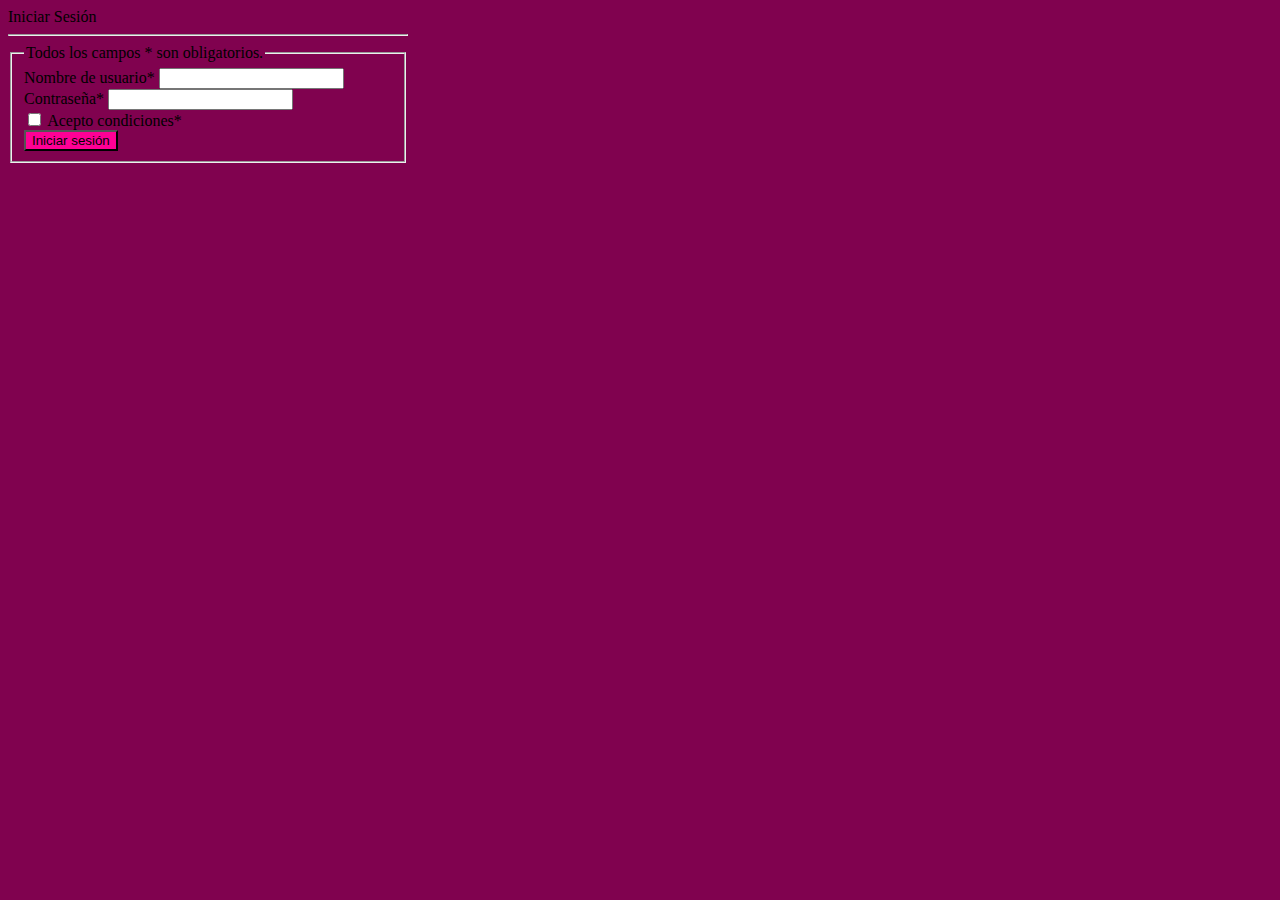
<file: index.html>
<!DOCTYPE html>
<html lang="es">

<head>
    <meta charset="utf-8" />
    <meta name="viewport" content="width=device-width, initial-scale=1" />
    <title>Inicio de sesión</title>
    <link href="https://cdn.jsdelivr.net/npm/bootstrap@5.2.3/dist/css/bootstrap.min.css" rel="stylesheet"
        integrity="sha384-rbsA2VBKQhggwzxH7pPCaAqO46MgnOM80zW1RWuH61DGLwZJEdK2Kadq2F9CUG65" crossorigin="anonymous" />
    <link rel="stylesheet" href="./docs/css/styles.css">
</head>

<body class="container bgc d-flex justify-content-center align-items-center vh-100">
    



    <div class=" bg-white p-5 rounded-5 text-secondary shadow" style="width: 25rem">
        <div class="text-center fs-1 fw-bold d-flex justify-content-center text-color"> Iniciar Sesión </div>
        <hr>
        <form id="form">
            <fieldset>
                <legend class="fs-6 ">
                    Todos los campos <span class="text-danger">*</span> son obligatorios.
                </legend>
                <div id="liveAlertPlaceholder"></div>
                <div class="mb-3">
                    <label for="username" class="form-label">Nombre de usuario<span class="text-danger">*</span></label>
                    <input type="text" class="form-control" id="username" name="username"
                        aria-describedby="usernameHelp" />
                </div>
                <div class="mb-3">
                    <label for="password" class="form-label">Contraseña<span class="text-danger">*</span></label>
                    <input type="password" class="form-control" id="password" name="password" />
                </div>
                <div class="mb-3 form-check">
                    <input type="checkbox" class="form-check-input" id="accept" name="accept" />
                    <label class="form-check-label" for="accept">Acepto condiciones<span
                            class="text-danger">*</span></label>
                </div>
                <div class="d-flex justify-content-center align-items-center">
                    <button type="submit" class="btn btn-primary bgc-2 ">Iniciar sesión</button>
                </div>
            </fieldset>
        </form>
    </div>
    <script src="https://cdn.jsdelivr.net/npm/bootstrap@5.2.3/dist/js/bootstrap.bundle.min.js"
        integrity="sha384-kenU1KFdBIe4zVF0s0G1M5b4hcpxyD9F7jL+jjXkk+Q2h455rYXK/7HAuoJl+0I4"
        crossorigin="anonymous"></script>
    <script src="./docs/js/login.js"></script>
</body>

</html>
</file>
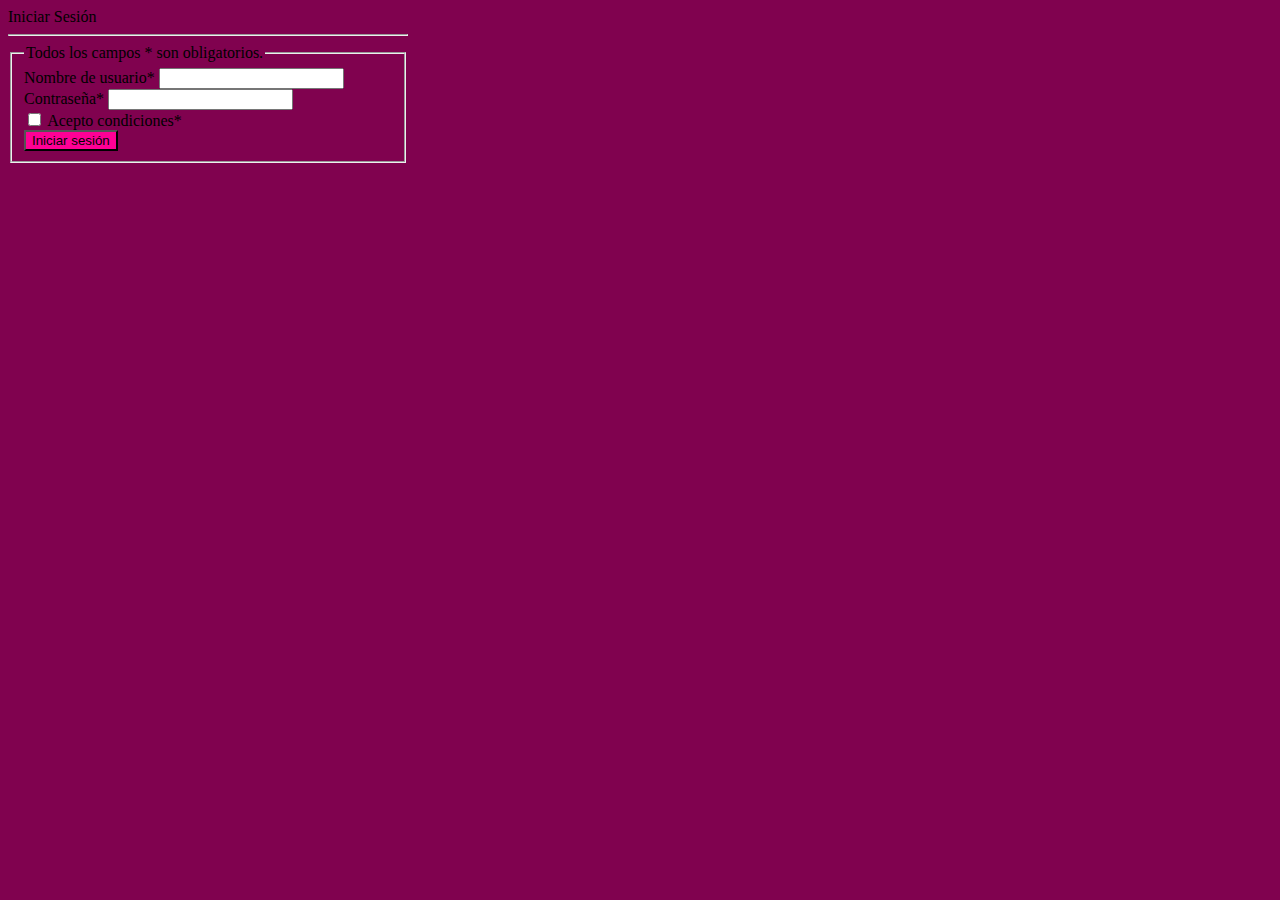
<file: docs/index.html>
<!DOCTYPE html>
<html lang="es">

<head>
    <meta charset="utf-8" />
    <meta name="viewport" content="width=device-width, initial-scale=1" />
    <title>Inicio de sesión</title>
    <link href="https://cdn.jsdelivr.net/npm/bootstrap@5.2.3/dist/css/bootstrap.min.css" rel="stylesheet"
        integrity="sha384-rbsA2VBKQhggwzxH7pPCaAqO46MgnOM80zW1RWuH61DGLwZJEdK2Kadq2F9CUG65" crossorigin="anonymous" />
    <link rel="stylesheet" href="./css/styles.css">
</head>

<body class="container bgc d-flex justify-content-center align-items-center vh-100">
    



    <div class=" bg-white p-5 rounded-5 text-secondary shadow" style="width: 25rem">
        <div class="text-center fs-1 fw-bold d-flex justify-content-center text-color"> Iniciar Sesión </div>
        <hr>
        <form id="form">
            <fieldset>
                <legend class="fs-6 ">
                    Todos los campos <span class="text-danger">*</span> son obligatorios.
                </legend>
                <div id="liveAlertPlaceholder"></div>
                <div class="mb-3">
                    <label for="username" class="form-label">Nombre de usuario<span class="text-danger">*</span></label>
                    <input type="text" class="form-control" id="username" name="username"
                        aria-describedby="usernameHelp" />
                </div>
                <div class="mb-3">
                    <label for="password" class="form-label">Contraseña<span class="text-danger">*</span></label>
                    <input type="password" class="form-control" id="password" name="password" />
                </div>
                <div class="mb-3 form-check">
                    <input type="checkbox" class="form-check-input" id="accept" name="accept" />
                    <label class="form-check-label" for="accept">Acepto condiciones<span
                            class="text-danger">*</span></label>
                </div>
                <div class="d-flex justify-content-center align-items-center">
                    <button type="submit" class="btn btn-primary bgc-2 ">Iniciar sesión</button>
                </div>
            </fieldset>
        </form>
    </div>
    <script src="https://cdn.jsdelivr.net/npm/bootstrap@5.2.3/dist/js/bootstrap.bundle.min.js"
        integrity="sha384-kenU1KFdBIe4zVF0s0G1M5b4hcpxyD9F7jL+jjXkk+Q2h455rYXK/7HAuoJl+0I4"
        crossorigin="anonymous"></script>
    <script src="./js/login.js"></script>
</body>

</html>
</file>
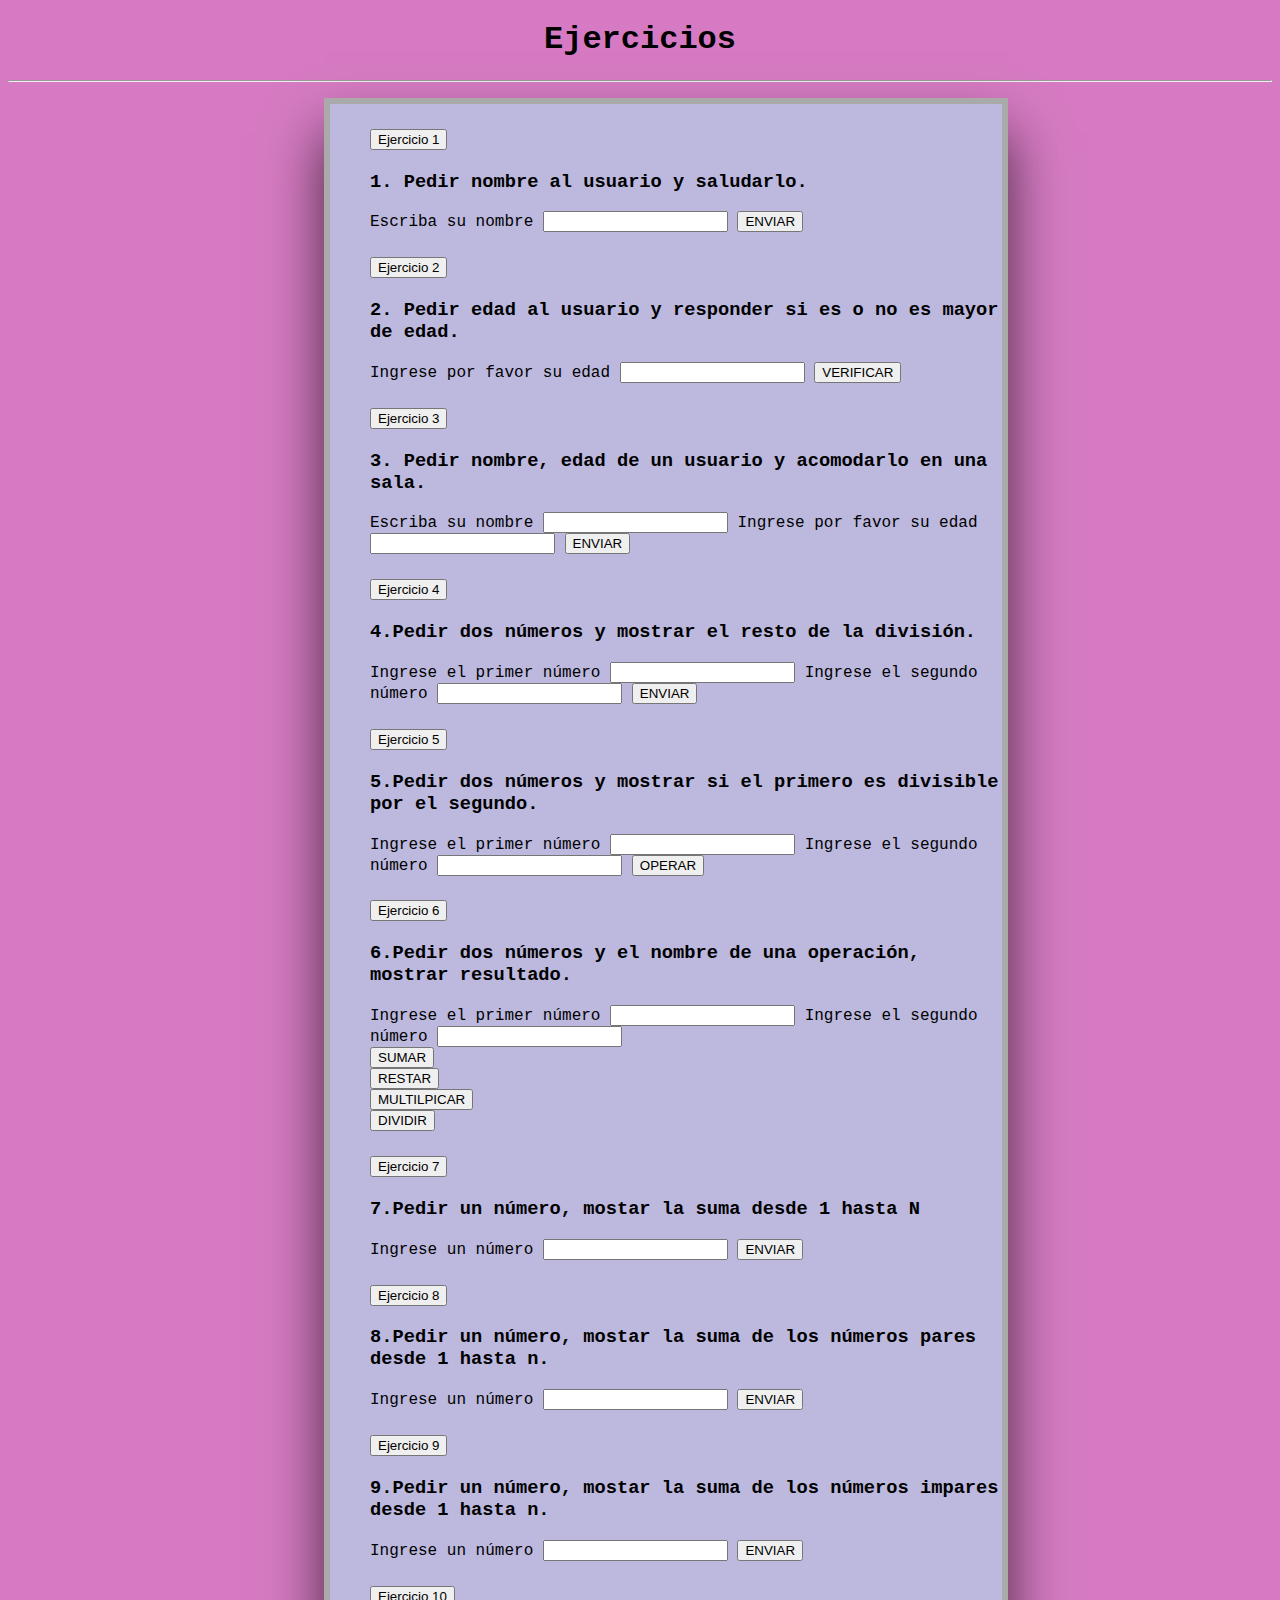
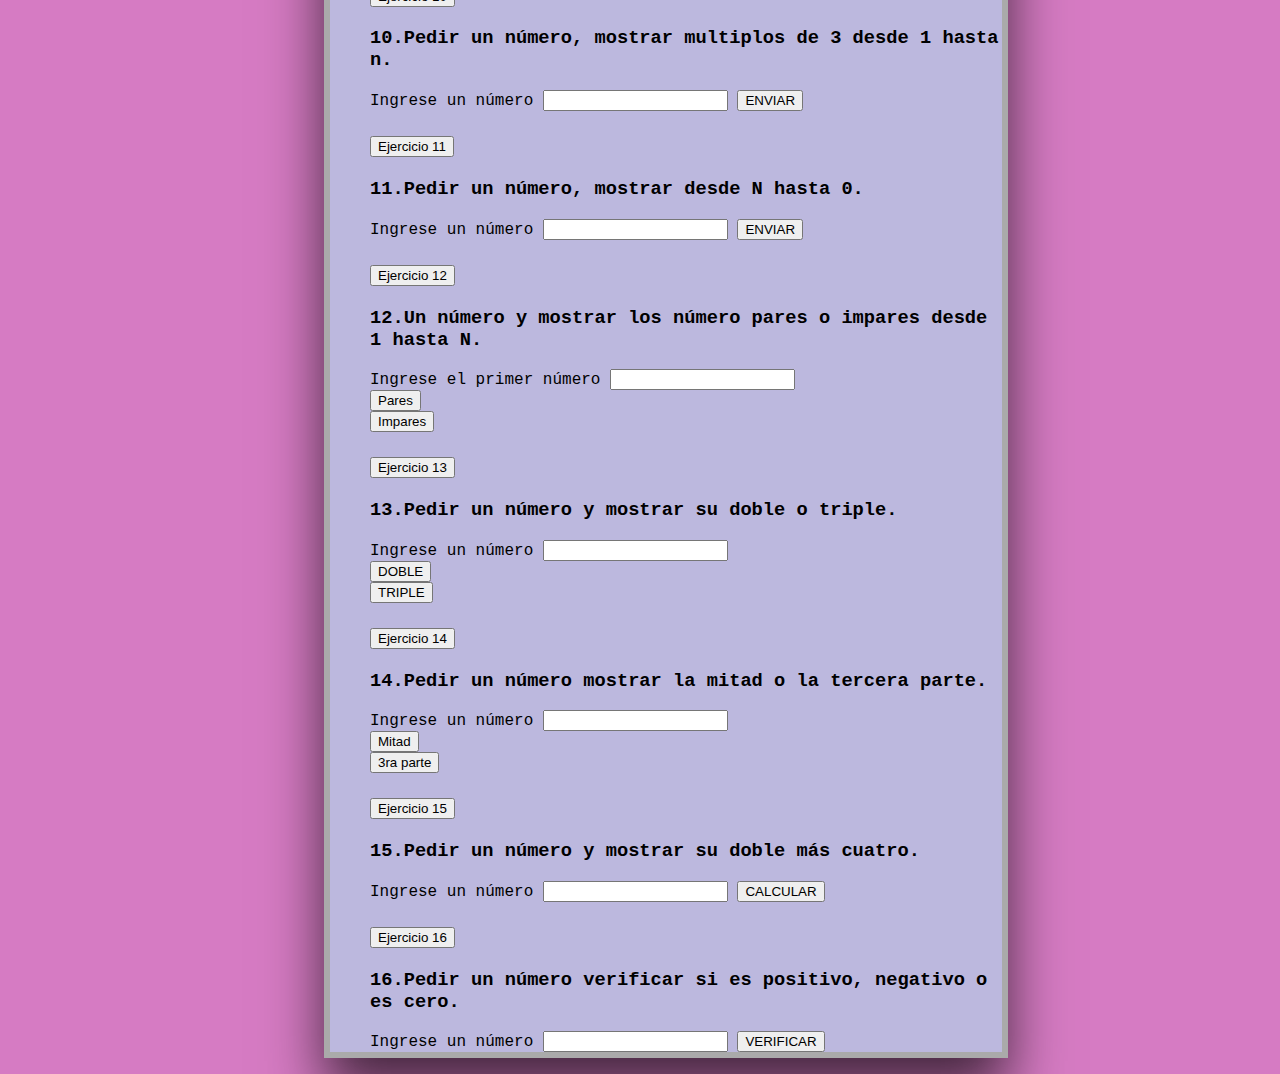
<file: exercises.html>
<!DOCTYPE html>
<html lang="en">
<head>
    <meta charset="UTF-8">
    <meta http-equiv="X-UA-Compatible" content="IE=edge">
    <meta name="viewport" content="width=device-width, initial-scale=1.0">
    <title>Exercises</title>
    <link rel="shortcut icon" href="./images/calculate.ico" type="image/x-icon">
    <link rel="stylesheet" href="./docs/css/styles.css">
    <link rel="preconnect" href="https://fonts.googleapis.com"><link rel="preconnect" href="https://fonts.gstatic.com" crossorigin><link href="https://fonts.googleapis.com/css2?family=Rubik+Bubbles&display=swap" rel="stylesheet">
    <script src="https://cdn.jsdelivr.net/npm/bootstrap@5.3.0-alpha1/dist/js/bootstrap.bundle.min.js" integrity="sha384-w76AqPfDkMBDXo30jS1Sgez6pr3x5MlQ1ZAGC+nuZB+EYdgRZgiwxhTBTkF7CXvN" crossorigin="anonymous"></script>
    <link href="https://cdn.jsdelivr.net/npm/bootstrap@5.2.3/dist/css/bootstrap.min.css" rel="stylesheet" integrity="sha384-rbsA2VBKQhggwzxH7pPCaAqO46MgnOM80zW1RWuH61DGLwZJEdK2Kadq2F9CUG65" crossorigin="anonymous">
</head>
<body class="exe">
    <h1 class="titulo">Ejercicios</h1>
    <div class="container">
    <hr>
    <!-- <div class="accordion" id="accordionExample"> -->
      <ul class="list">
        <div class="accordion-item ">
          <h2 class="accordion-header" id="headingOne">
            <button class="accordion-button" type="button" data-bs-toggle="collapse" data-bs-target="#collapseOne" aria-expanded="true" aria-controls="collapseOne">
              Ejercicio 1
            </button>
          </h2>
          <div id="collapseOne" class="accordion-collapse collapse show" aria-labelledby="headingOne" data-bs-parent="#accordionExample">
            <div class="accordion-body">
                <section>
                    <h3>1. Pedir nombre al usuario y saludarlo.</h3>
                    <h3 id="liveAlertPlaceholder"></h3>
                    <form class="exer1" id="exer1">
                        <div class="container-fluid">   
                            <label>Escriba su nombre</label>
                            <input type="text" name="name" id="">
                            <button type="submit" class="btn btn-primary">ENVIAR</button>
                        </div>
                    </form>
                  </section>
            </div>
          </div>
        </div>
        <div class="accordion-item">
          <h2 class="accordion-header" id="headingTwo">
            <button class="accordion-button collapsed" type="button" data-bs-toggle="collapse" data-bs-target="#collapseTwo" aria-expanded="false" aria-controls="collapseTwo">
                Ejercicio 2
            </button>
          </h2>
          <div id="collapseTwo" class="accordion-collapse collapse" aria-labelledby="headingTwo" data-bs-parent="#accordionExample">
            <div class="accordion-body">
                <section>
                    <h3>2. Pedir edad al usuario y responder si es o no es mayor de edad.</h3>
                    <h3 id="liveAlertPlaceholder2"></h3> 
                <form  id="exer2">
                    <div class="container-fluid">
                            <label for="">Ingrese por favor su edad </label>
                            <input type="number" name="edad">
                            <button type="submit" class="btn btn-primary">VERIFICAR</button>
                    </div>
                </form>
            </div>
          </div>
        </div>
        </section>
                
        <div class="accordion-item">
          <h2 class="accordion-header" id="headingThree">
            <button class="accordion-button collapsed" type="button" data-bs-toggle="collapse" data-bs-target="#collapseThree" aria-expanded="false" aria-controls="collapseThree">
                Ejercicio 3
            </button>
          </h2>
          <div id="collapseThree" class="accordion-collapse collapse" aria-labelledby="headingThree" data-bs-parent="#accordionExample">
            <div class="accordion-body">
                <section>
                    <h3>3. Pedir nombre, edad de un usuario y acomodarlo en una sala.</h3>
                    <h3 id="liveAlertPlaceholder3"></h3>
                    <form class="exer1" id="exer3">
                        <div class="container-fluid">   
                            <label>Escriba su nombre</label>
                            <input type="text" name="name" id="">
                            <label for="">Ingrese por favor su edad </label>
                            <input type="number" name="edad">
                            <button type="submit" class="btn btn-primary">ENVIAR</button>
                        </div>
                    </form>
                  </section>
            </div>
          </div>
        </div>
        <div class="accordion-item">
            <h2 class="accordion-header" id="headingFour">
              <button class="accordion-button collapsed" type="button" data-bs-toggle="collapse" data-bs-target="#collapseFour" aria-expanded="false" aria-controls="collapseFour">
                  Ejercicio 4
              </button>
            </h2>
            <div id="collapseFour" class="accordion-collapse collapse" aria-labelledby="headingFour" data-bs-parent="#accordionExample">
              <div class="accordion-body">
                  <section>
                      <h3>4.Pedir dos números y mostrar el resto de la división.</h3>
                      <h3 id="liveAlertPlaceholder4"></h3>
                      <form class="exer1" id="exer4">
                          <div class="container-fluid">   
                              <label>Ingrese el primer número</label>
                              <input type="text" name="num1" id="">
                              <label for="">Ingrese el segundo número </label>
                              <input type="text" name="num2">
                              <button type="submit" class="btn btn-primary">ENVIAR</button>
                          </div>
                      </form>
                    </section>
              </div>
            </div>
          </div>
          <div class="accordion-item">
            <h2 class="accordion-header" id="headingFive">
              <button class="accordion-button collapsed" type="button" data-bs-toggle="collapse" data-bs-target="#collapseFive" aria-expanded="false" aria-controls="collapseFive">
                  Ejercicio 5
              </button>
            </h2>
            <div id="collapseFive" class="accordion-collapse collapse" aria-labelledby="headingFive" data-bs-parent="#accordionExample">
              <div class="accordion-body">
                  <section>
                      <h3>5.Pedir dos números y mostrar si el primero es divisible por el segundo.</h3>
                      <h3 id="liveAlertPlaceholder5"></h3>
                      <form class="exer1" id="exer5">
                          <div class="container-fluid">   
                              <label>Ingrese el primer número</label>
                              <input type="text" name="num1" id="">
                              <label for="">Ingrese el segundo número </label>
                              <input type="text" name="num2">
                              <button type="submit" class="btn btn-primary">OPERAR</button>
                          </div>
                      </form>
                    </section>
              </div>
            </div>
          </div>
          <div class="accordion-item">
            <h2 class="accordion-header" id="headingSix">
              <button class="accordion-button collapsed" type="button" data-bs-toggle="collapse" data-bs-target="#collapseSix" aria-expanded="false" aria-controls="collapseSix">
                  Ejercicio 6
              </button>
            </h2>
            <div id="collapseSix" class="accordion-collapse collapse" aria-labelledby="headingSix" data-bs-parent="#accordionExample">
              <div class="accordion-body">
                  <section>
                      <h3>6.Pedir dos números y el nombre de una operación, mostrar resultado. </h3>
                      <h3 id="liveAlertPlaceholder6"></h3>
                      <form class="exer1" id="exer6">
                          <div class="container-fluid">   
                              <label>Ingrese el primer número</label>
                              <input type="text" name="num1" id="">
                              <label for="">Ingrese el segundo número </label>
                              <input type="text" name="num2">
                              <div class="container-fluid">
                                <div class="row">
                                  <div class="col"><button type="button" class="btn btn-primary" onclick="suma();">SUMAR</button></div>
                                  <div class="col"><button type="button" class="btn btn-danger" onclick="resta();">RESTAR</button></div>
                                  <div class="col"><button type="button" class="btn btn-success" onclick="multi();">MULTILPICAR</button></div>
                                  <div class="col"><button type="button" class="btn btn-warning" onclick="dividir();">DIVIDIR</button></div>
                                </div>
                          </div>
                      </form>
                    </section>
              </div>
            </div>
          </div>
          <div class="accordion-item">
            <h2 class="accordion-header" id="headingSeven">
              <button class="accordion-button collapsed" type="button" data-bs-toggle="collapse" data-bs-target="#collapseSeven" aria-expanded="false" aria-controls="collapseSeven">
                  Ejercicio 7
              </button>
            </h2>
            <div id="collapseSeven" class="accordion-collapse collapse" aria-labelledby="headingSeven" data-bs-parent="#accordionExample">
              <div class="accordion-body">
                  <section>
                      <h3>7.Pedir un número, mostar la suma desde 1 hasta N </h3>
                      <h3 id="liveAlertPlaceholder7"></h3>
                      <form class="exer1" id="exer7">
                          <div class="container-fluid">   
                              <label>Ingrese un número</label>
                              <input type="text" name="num1" id="">
                              <button type="submit" class="btn btn-primary">ENVIAR</button>
                          </div>
                      </form>
                    </section>
              </div>
            </div>
          </div>
          <div class="accordion-item">
            <h2 class="accordion-header" id="headingEight">
              <button class="accordion-button collapsed" type="button" data-bs-toggle="collapse" data-bs-target="#collapseEight" aria-expanded="false" aria-controls="collapseEight">
                  Ejercicio 8
              </button>
            </h2>
            <div id="collapseEight" class="accordion-collapse collapse" aria-labelledby="headingEight" data-bs-parent="#accordionExample">
              <div class="accordion-body">
                  <section>
                      <h3>8.Pedir un número, mostar la suma de los números pares desde 1 hasta n. </h3>
                      <h3 id="liveAlertPlaceholder8"></h3>
                      <form class="exer1" id="exer8">
                          <div class="container-fluid">   
                              <label>Ingrese un número</label>
                              <input type="text" name="num1" id="">
                              <button type="submit" class="btn btn-primary">ENVIAR</button>
                          </div>
                      </form>
                    </section>
              </div>
            </div>
          </div>
          <div class="accordion-item">
            <h2 class="accordion-header" id="headingNine">
              <button class="accordion-button collapsed" type="button" data-bs-toggle="collapse" data-bs-target="#collapseNine" aria-expanded="false" aria-controls="collapseNine">
                  Ejercicio 9
              </button>
            </h2>
            <div id="collapseNine" class="accordion-collapse collapse" aria-labelledby="headingNine" data-bs-parent="#accordionExample">
              <div class="accordion-body">
                  <section>
                      <h3>9.Pedir un número, mostar la suma de los números impares desde 1 hasta n.</h3>
                      <h3 id="liveAlertPlaceholder9"></h3>
                      <form class="exer1" id="exer9">
                          <div class="container-fluid">   
                              <label>Ingrese un número</label>
                              <input type="text" name="num1" id="">
                              <button type="submit" class="btn btn-primary">ENVIAR</button>
                          </div>
                      </form>
                    </section>
              </div>
            </div>
          </div>
          <div class="accordion-item">
            <h2 class="accordion-header" id="headingTen">
              <button class="accordion-button collapsed" type="button" data-bs-toggle="collapse" data-bs-target="#collapseTen" aria-expanded="false" aria-controls="collapseTen">
                  Ejercicio 10
              </button>
            </h2>
            <div id="collapseTen" class="accordion-collapse collapse" aria-labelledby="headingTen" data-bs-parent="#accordionExample">
              <div class="accordion-body">
                  <section>
                      <h3>10.Pedir un número, mostrar multiplos de 3 desde 1 hasta n.</h3>
                      <h3 id="liveAlertPlaceholder10"></h3>
                      <form class="exer1" id="exer10">
                          <div class="container-fluid">   
                              <label>Ingrese un número</label>
                              <input type="text" name="num1" id="">
                              <button type="submit" class="btn btn-primary">ENVIAR</button>
                          </div>
                      </form>
                    </section>
              </div>
            </div>
          </div>
          <div class="accordion-item">
            <h2 class="accordion-header" id="headingEleven">
              <button class="accordion-button collapsed" type="button" data-bs-toggle="collapse" data-bs-target="#collapseEleven" aria-expanded="false" aria-controls="collapseEleven">
                  Ejercicio 11
              </button>
            </h2>
            <div id="collapseEleven" class="accordion-collapse collapse" aria-labelledby="headingEleven" data-bs-parent="#accordionExample">
              <div class="accordion-body">
                  <section>
                      <h3>11.Pedir un número, mostrar desde N hasta 0.</h3>
                      <h3 id="liveAlertPlaceholder11"></h3>
                      <form class="exer1" id="exer11">
                          <div class="container-fluid">   
                              <label>Ingrese un número</label>
                              <input type="text" name="num1" id="">
                              <button type="submit" class="btn btn-primary">ENVIAR</button>
                          </div>
                      </form>
                    </section>
              </div>
            </div>
          </div>
          <div class="accordion-item">
            <h2 class="accordion-header" id="headingTwelve">
              <button class="accordion-button collapsed" type="button" data-bs-toggle="collapse" data-bs-target="#collapseTwelve" aria-expanded="false" aria-controls="collapseTwelve">
                  Ejercicio 12
              </button>
            </h2>
            <div id="collapseTwelve" class="accordion-collapse collapse" aria-labelledby="headingTwelve" data-bs-parent="#accordionExample">
              <div class="accordion-body">
                  <section>
                      <h3>12.Un número y mostrar los número pares o impares desde 1 hasta N. </h3>
                      <h3 id="liveAlertPlaceholder12"></h3>
                      <form class="exer1" id="exer12">
                          <div class="container-fluid">   
                              <label>Ingrese el primer número</label>
                              <input type="text" name="num1" id="">
                              <div class="container-fluid">
                                <div class="row">
                                  <div class="col"><button type="button" class="btn btn-primary" onclick="numPares();">Pares</button></div>
                                  <div class="col"><button type="button" class="btn btn-danger" onclick="numImpar();">Impares</button></div>
                                </div>
                          </div>
                      </form>
                    </section>
              </div>
            </div>
          </div>
          <div class="accordion-item">
            <h2 class="accordion-header" id="headingThirteen">
              <button class="accordion-button collapsed" type="button" data-bs-toggle="collapse" data-bs-target="#collapseThirteen" aria-expanded="false" aria-controls="collapseThirteen">
                  Ejercicio 13
              </button>
            </h2>
            <div id="collapseThirteen" class="accordion-collapse collapse" aria-labelledby="headingThirteen" data-bs-parent="#accordionExample">
              <div class="accordion-body">
                  <section>
                      <h3>13.Pedir un número y mostrar su doble o triple. </h3>
                      <h3 id="liveAlertPlaceholder13"></h3>
                      <form class="exer1" id="exer13">
                          <div class="container-fluid">   
                              <label>Ingrese un número</label>
                              <input type="text" name="num1" id="">
                              <div class="row">
                                <div class="col"><button type="button" class="btn btn-primary" onclick="doble();">DOBLE</button></div>
                                <div class="col"><button type="button" class="btn btn-dark" onclick="triple();">TRIPLE</button></div>
                              </div>
                          </div>
                      </form>
                    </section>
              </div>
            </div>
          </div>
          <div class="accordion-item">
            <h2 class="accordion-header" id="headingFourteen">
              <button class="accordion-button collapsed" type="button" data-bs-toggle="collapse" data-bs-target="#collapseFourteen" aria-expanded="false" aria-controls="collapseFourteen">
                  Ejercicio 14
              </button>
            </h2>
            <div id="collapseFourteen" class="accordion-collapse collapse" aria-labelledby="headingFourteen" data-bs-parent="#accordionExample">
              <div class="accordion-body">
                  <section>
                      <h3>14.Pedir un número mostrar la mitad o la tercera parte.  </h3>
                      <h3 id="liveAlertPlaceholder14"></h3>
                      <form class="exer1" id="exer14">
                          <div class="container-fluid">   
                              <label>Ingrese un número</label>
                              <input type="text" name="num1" id="">
                              <div class="container-center">
                                <div class="row">
                                  <div class="col"><button type="button" class="btn btn-warning" onclick="mitad();">Mitad</button></div>
                                  <div class="col"><button type="button" class="btn btn-danger" onclick="tercera();">3ra parte</button></div>
                                </div>
                              </div>
                          </div>
                      </form>
                    </section>
              </div>
            </div>
          </div>
          <div class="accordion-item">
            <h2 class="accordion-header" id="headingFifteen">
              <button class="accordion-button collapsed" type="button" data-bs-toggle="collapse" data-bs-target="#collapseFifteen" aria-expanded="false" aria-controls="collapseFifteen">
                  Ejercicio 15
              </button>
            </h2>
            <div id="collapseFifteen" class="accordion-collapse collapse" aria-labelledby="headingFifteen" data-bs-parent="#accordionExample">
              <div class="accordion-body">
                  <section>
                      <h3>15.Pedir un número y mostrar su doble más cuatro.</h3>
                      <h3 id="liveAlertPlaceholder15"></h3>
                      <form class="exer1" id="exer15">
                          <div class="container-fluid">   
                              <label>Ingrese un número</label>
                              <input type="text" name="num1" id="">
                              <button type="submit" class="btn btn-primary">CALCULAR</button>
                          </div>
                      </form>
                    </section>
              </div>
            </div>
          </div>
          <div class="accordion-item">
            <h2 class="accordion-header" id="headingSixteen">
              <button class="accordion-button collapsed" type="button" data-bs-toggle="collapse" data-bs-target="#collapseSixteen" aria-expanded="false" aria-controls="collapseSixteen">
                  Ejercicio 16
              </button>
            </h2>
            <div id="collapseSixteen" class="accordion-collapse collapse" aria-labelledby="headingSixteen" data-bs-parent="#accordionExample">
              <div class="accordion-body">
                  <section>
                      <h3>16.Pedir un número verificar si es positivo, negativo o es cero. </h3>
                      <h3 id="liveAlertPlaceholder16"></h3>
                      <form class="exer1" id="exer16">
                          <div class="container-fluid">   
                              <label>Ingrese un número</label>
                              <input type="text" name="num1" id="">
                              <button type="submit" class="btn btn-primary">VERIFICAR</button>
                          </div>
                      </form>
                    </section>
              </div>
            </div>
          </div>
      </ul>
    </div>
    
    <script src="./docs/js/exercises.js"></script>
</body>

</html>
</file>
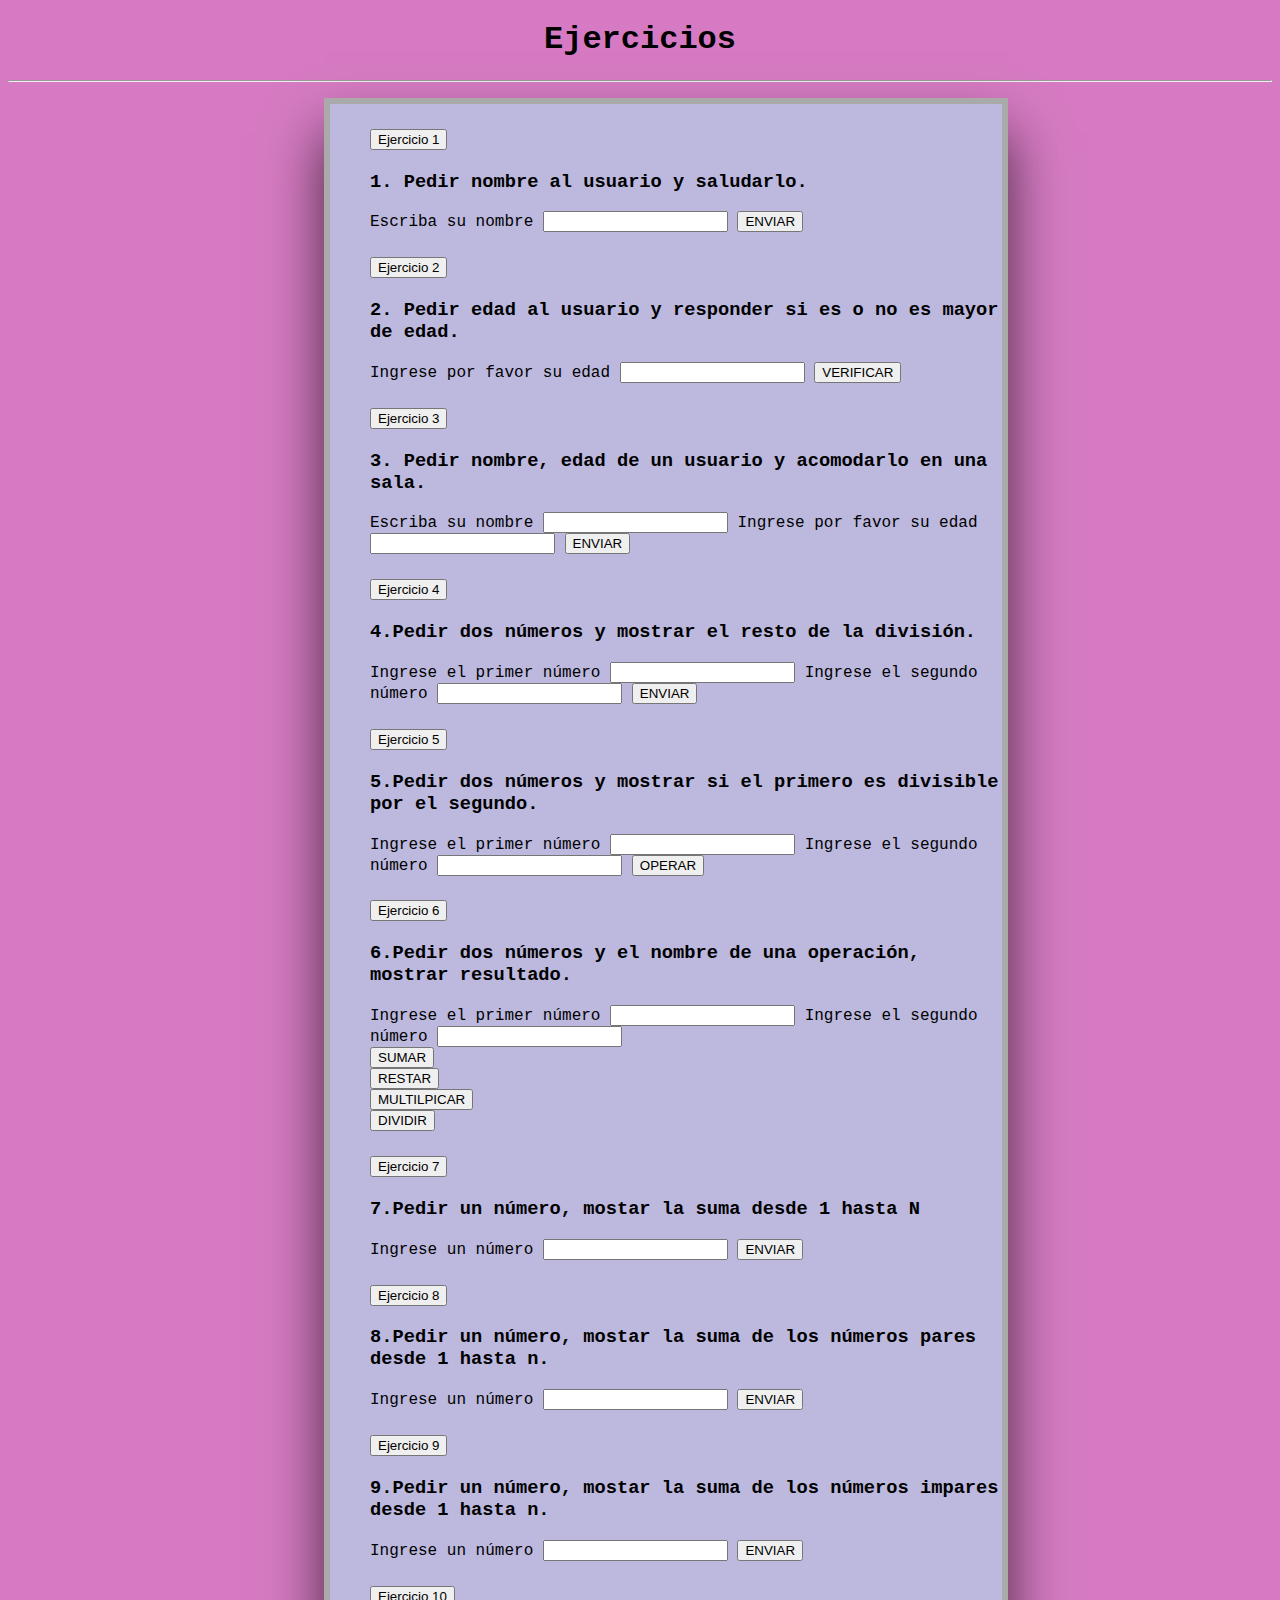
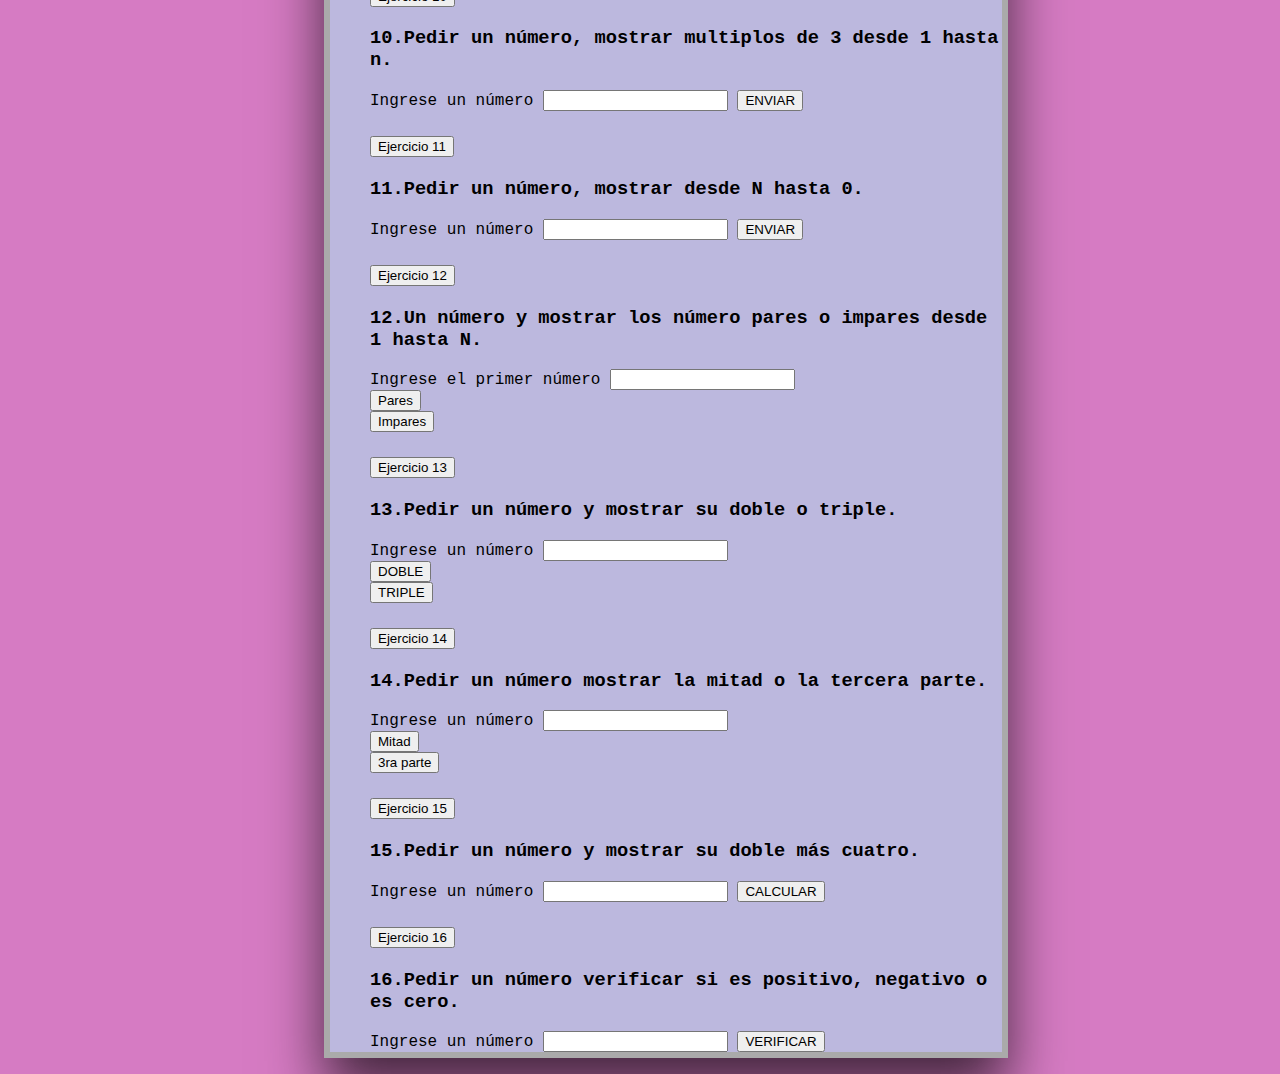
<file: docs/exercises.html>
<!DOCTYPE html>
<html lang="en">
<head>
    <meta charset="UTF-8">
    <meta http-equiv="X-UA-Compatible" content="IE=edge">
    <meta name="viewport" content="width=device-width, initial-scale=1.0">
    <title>Exercises</title>
    <link rel="shortcut icon" href="./images/calculate.ico" type="image/x-icon">
    <link rel="stylesheet" href="./css/styles.css">
    <link rel="preconnect" href="https://fonts.googleapis.com"><link rel="preconnect" href="https://fonts.gstatic.com" crossorigin><link href="https://fonts.googleapis.com/css2?family=Rubik+Bubbles&display=swap" rel="stylesheet">
    <script src="https://cdn.jsdelivr.net/npm/bootstrap@5.3.0-alpha1/dist/js/bootstrap.bundle.min.js" integrity="sha384-w76AqPfDkMBDXo30jS1Sgez6pr3x5MlQ1ZAGC+nuZB+EYdgRZgiwxhTBTkF7CXvN" crossorigin="anonymous"></script>
    <link href="https://cdn.jsdelivr.net/npm/bootstrap@5.2.3/dist/css/bootstrap.min.css" rel="stylesheet" integrity="sha384-rbsA2VBKQhggwzxH7pPCaAqO46MgnOM80zW1RWuH61DGLwZJEdK2Kadq2F9CUG65" crossorigin="anonymous">
</head>
<body class="exe">
    <h1 class="titulo">Ejercicios</h1>
    <div class="container">
    <hr>
    <!-- <div class="accordion" id="accordionExample"> -->
      <ul class="list">
        <div class="accordion-item ">
          <h2 class="accordion-header" id="headingOne">
            <button class="accordion-button" type="button" data-bs-toggle="collapse" data-bs-target="#collapseOne" aria-expanded="true" aria-controls="collapseOne">
              Ejercicio 1
            </button>
          </h2>
          <div id="collapseOne" class="accordion-collapse collapse show" aria-labelledby="headingOne" data-bs-parent="#accordionExample">
            <div class="accordion-body">
                <section>
                    <h3>1. Pedir nombre al usuario y saludarlo.</h3>
                    <h3 id="liveAlertPlaceholder"></h3>
                    <form class="exer1" id="exer1">
                        <div class="container-fluid">   
                            <label>Escriba su nombre</label>
                            <input type="text" name="name" id="">
                            <button type="submit" class="btn btn-primary">ENVIAR</button>
                        </div>
                    </form>
                  </section>
            </div>
          </div>
        </div>
        <div class="accordion-item">
          <h2 class="accordion-header" id="headingTwo">
            <button class="accordion-button collapsed" type="button" data-bs-toggle="collapse" data-bs-target="#collapseTwo" aria-expanded="false" aria-controls="collapseTwo">
                Ejercicio 2
            </button>
          </h2>
          <div id="collapseTwo" class="accordion-collapse collapse" aria-labelledby="headingTwo" data-bs-parent="#accordionExample">
            <div class="accordion-body">
                <section>
                    <h3>2. Pedir edad al usuario y responder si es o no es mayor de edad.</h3>
                    <h3 id="liveAlertPlaceholder2"></h3> 
                <form  id="exer2">
                    <div class="container-fluid">
                            <label for="">Ingrese por favor su edad </label>
                            <input type="number" name="edad">
                            <button type="submit" class="btn btn-primary">VERIFICAR</button>
                    </div>
                </form>
            </div>
          </div>
        </div>
        </section>
                
        <div class="accordion-item">
          <h2 class="accordion-header" id="headingThree">
            <button class="accordion-button collapsed" type="button" data-bs-toggle="collapse" data-bs-target="#collapseThree" aria-expanded="false" aria-controls="collapseThree">
                Ejercicio 3
            </button>
          </h2>
          <div id="collapseThree" class="accordion-collapse collapse" aria-labelledby="headingThree" data-bs-parent="#accordionExample">
            <div class="accordion-body">
                <section>
                    <h3>3. Pedir nombre, edad de un usuario y acomodarlo en una sala.</h3>
                    <h3 id="liveAlertPlaceholder3"></h3>
                    <form class="exer1" id="exer3">
                        <div class="container-fluid">   
                            <label>Escriba su nombre</label>
                            <input type="text" name="name" id="">
                            <label for="">Ingrese por favor su edad </label>
                            <input type="number" name="edad">
                            <button type="submit" class="btn btn-primary">ENVIAR</button>
                        </div>
                    </form>
                  </section>
            </div>
          </div>
        </div>
        <div class="accordion-item">
            <h2 class="accordion-header" id="headingFour">
              <button class="accordion-button collapsed" type="button" data-bs-toggle="collapse" data-bs-target="#collapseFour" aria-expanded="false" aria-controls="collapseFour">
                  Ejercicio 4
              </button>
            </h2>
            <div id="collapseFour" class="accordion-collapse collapse" aria-labelledby="headingFour" data-bs-parent="#accordionExample">
              <div class="accordion-body">
                  <section>
                      <h3>4.Pedir dos números y mostrar el resto de la división.</h3>
                      <h3 id="liveAlertPlaceholder4"></h3>
                      <form class="exer1" id="exer4">
                          <div class="container-fluid">   
                              <label>Ingrese el primer número</label>
                              <input type="text" name="num1" id="">
                              <label for="">Ingrese el segundo número </label>
                              <input type="text" name="num2">
                              <button type="submit" class="btn btn-primary">ENVIAR</button>
                          </div>
                      </form>
                    </section>
              </div>
            </div>
          </div>
          <div class="accordion-item">
            <h2 class="accordion-header" id="headingFive">
              <button class="accordion-button collapsed" type="button" data-bs-toggle="collapse" data-bs-target="#collapseFive" aria-expanded="false" aria-controls="collapseFive">
                  Ejercicio 5
              </button>
            </h2>
            <div id="collapseFive" class="accordion-collapse collapse" aria-labelledby="headingFive" data-bs-parent="#accordionExample">
              <div class="accordion-body">
                  <section>
                      <h3>5.Pedir dos números y mostrar si el primero es divisible por el segundo.</h3>
                      <h3 id="liveAlertPlaceholder5"></h3>
                      <form class="exer1" id="exer5">
                          <div class="container-fluid">   
                              <label>Ingrese el primer número</label>
                              <input type="text" name="num1" id="">
                              <label for="">Ingrese el segundo número </label>
                              <input type="text" name="num2">
                              <button type="submit" class="btn btn-primary">OPERAR</button>
                          </div>
                      </form>
                    </section>
              </div>
            </div>
          </div>
          <div class="accordion-item">
            <h2 class="accordion-header" id="headingSix">
              <button class="accordion-button collapsed" type="button" data-bs-toggle="collapse" data-bs-target="#collapseSix" aria-expanded="false" aria-controls="collapseSix">
                  Ejercicio 6
              </button>
            </h2>
            <div id="collapseSix" class="accordion-collapse collapse" aria-labelledby="headingSix" data-bs-parent="#accordionExample">
              <div class="accordion-body">
                  <section>
                      <h3>6.Pedir dos números y el nombre de una operación, mostrar resultado. </h3>
                      <h3 id="liveAlertPlaceholder6"></h3>
                      <form class="exer1" id="exer6">
                          <div class="container-fluid">   
                              <label>Ingrese el primer número</label>
                              <input type="text" name="num1" id="">
                              <label for="">Ingrese el segundo número </label>
                              <input type="text" name="num2">
                              <div class="container-fluid">
                                <div class="row">
                                  <div class="col"><button type="button" class="btn btn-primary" onclick="suma();">SUMAR</button></div>
                                  <div class="col"><button type="button" class="btn btn-danger" onclick="resta();">RESTAR</button></div>
                                  <div class="col"><button type="button" class="btn btn-success" onclick="multi();">MULTILPICAR</button></div>
                                  <div class="col"><button type="button" class="btn btn-warning" onclick="dividir();">DIVIDIR</button></div>
                                </div>
                          </div>
                      </form>
                    </section>
              </div>
            </div>
          </div>
          <div class="accordion-item">
            <h2 class="accordion-header" id="headingSeven">
              <button class="accordion-button collapsed" type="button" data-bs-toggle="collapse" data-bs-target="#collapseSeven" aria-expanded="false" aria-controls="collapseSeven">
                  Ejercicio 7
              </button>
            </h2>
            <div id="collapseSeven" class="accordion-collapse collapse" aria-labelledby="headingSeven" data-bs-parent="#accordionExample">
              <div class="accordion-body">
                  <section>
                      <h3>7.Pedir un número, mostar la suma desde 1 hasta N </h3>
                      <h3 id="liveAlertPlaceholder7"></h3>
                      <form class="exer1" id="exer7">
                          <div class="container-fluid">   
                              <label>Ingrese un número</label>
                              <input type="text" name="num1" id="">
                              <button type="submit" class="btn btn-primary">ENVIAR</button>
                          </div>
                      </form>
                    </section>
              </div>
            </div>
          </div>
          <div class="accordion-item">
            <h2 class="accordion-header" id="headingEight">
              <button class="accordion-button collapsed" type="button" data-bs-toggle="collapse" data-bs-target="#collapseEight" aria-expanded="false" aria-controls="collapseEight">
                  Ejercicio 8
              </button>
            </h2>
            <div id="collapseEight" class="accordion-collapse collapse" aria-labelledby="headingEight" data-bs-parent="#accordionExample">
              <div class="accordion-body">
                  <section>
                      <h3>8.Pedir un número, mostar la suma de los números pares desde 1 hasta n. </h3>
                      <h3 id="liveAlertPlaceholder8"></h3>
                      <form class="exer1" id="exer8">
                          <div class="container-fluid">   
                              <label>Ingrese un número</label>
                              <input type="text" name="num1" id="">
                              <button type="submit" class="btn btn-primary">ENVIAR</button>
                          </div>
                      </form>
                    </section>
              </div>
            </div>
          </div>
          <div class="accordion-item">
            <h2 class="accordion-header" id="headingNine">
              <button class="accordion-button collapsed" type="button" data-bs-toggle="collapse" data-bs-target="#collapseNine" aria-expanded="false" aria-controls="collapseNine">
                  Ejercicio 9
              </button>
            </h2>
            <div id="collapseNine" class="accordion-collapse collapse" aria-labelledby="headingNine" data-bs-parent="#accordionExample">
              <div class="accordion-body">
                  <section>
                      <h3>9.Pedir un número, mostar la suma de los números impares desde 1 hasta n.</h3>
                      <h3 id="liveAlertPlaceholder9"></h3>
                      <form class="exer1" id="exer9">
                          <div class="container-fluid">   
                              <label>Ingrese un número</label>
                              <input type="text" name="num1" id="">
                              <button type="submit" class="btn btn-primary">ENVIAR</button>
                          </div>
                      </form>
                    </section>
              </div>
            </div>
          </div>
          <div class="accordion-item">
            <h2 class="accordion-header" id="headingTen">
              <button class="accordion-button collapsed" type="button" data-bs-toggle="collapse" data-bs-target="#collapseTen" aria-expanded="false" aria-controls="collapseTen">
                  Ejercicio 10
              </button>
            </h2>
            <div id="collapseTen" class="accordion-collapse collapse" aria-labelledby="headingTen" data-bs-parent="#accordionExample">
              <div class="accordion-body">
                  <section>
                      <h3>10.Pedir un número, mostrar multiplos de 3 desde 1 hasta n.</h3>
                      <h3 id="liveAlertPlaceholder10"></h3>
                      <form class="exer1" id="exer10">
                          <div class="container-fluid">   
                              <label>Ingrese un número</label>
                              <input type="text" name="num1" id="">
                              <button type="submit" class="btn btn-primary">ENVIAR</button>
                          </div>
                      </form>
                    </section>
              </div>
            </div>
          </div>
          <div class="accordion-item">
            <h2 class="accordion-header" id="headingEleven">
              <button class="accordion-button collapsed" type="button" data-bs-toggle="collapse" data-bs-target="#collapseEleven" aria-expanded="false" aria-controls="collapseEleven">
                  Ejercicio 11
              </button>
            </h2>
            <div id="collapseEleven" class="accordion-collapse collapse" aria-labelledby="headingEleven" data-bs-parent="#accordionExample">
              <div class="accordion-body">
                  <section>
                      <h3>11.Pedir un número, mostrar desde N hasta 0.</h3>
                      <h3 id="liveAlertPlaceholder11"></h3>
                      <form class="exer1" id="exer11">
                          <div class="container-fluid">   
                              <label>Ingrese un número</label>
                              <input type="text" name="num1" id="">
                              <button type="submit" class="btn btn-primary">ENVIAR</button>
                          </div>
                      </form>
                    </section>
              </div>
            </div>
          </div>
          <div class="accordion-item">
            <h2 class="accordion-header" id="headingTwelve">
              <button class="accordion-button collapsed" type="button" data-bs-toggle="collapse" data-bs-target="#collapseTwelve" aria-expanded="false" aria-controls="collapseTwelve">
                  Ejercicio 12
              </button>
            </h2>
            <div id="collapseTwelve" class="accordion-collapse collapse" aria-labelledby="headingTwelve" data-bs-parent="#accordionExample">
              <div class="accordion-body">
                  <section>
                      <h3>12.Un número y mostrar los número pares o impares desde 1 hasta N. </h3>
                      <h3 id="liveAlertPlaceholder12"></h3>
                      <form class="exer1" id="exer12">
                          <div class="container-fluid">   
                              <label>Ingrese el primer número</label>
                              <input type="text" name="num1" id="">
                              <div class="container-fluid">
                                <div class="row">
                                  <div class="col"><button type="button" class="btn btn-primary" onclick="numPares();">Pares</button></div>
                                  <div class="col"><button type="button" class="btn btn-danger" onclick="numImpar();">Impares</button></div>
                                </div>
                          </div>
                      </form>
                    </section>
              </div>
            </div>
          </div>
          <div class="accordion-item">
            <h2 class="accordion-header" id="headingThirteen">
              <button class="accordion-button collapsed" type="button" data-bs-toggle="collapse" data-bs-target="#collapseThirteen" aria-expanded="false" aria-controls="collapseThirteen">
                  Ejercicio 13
              </button>
            </h2>
            <div id="collapseThirteen" class="accordion-collapse collapse" aria-labelledby="headingThirteen" data-bs-parent="#accordionExample">
              <div class="accordion-body">
                  <section>
                      <h3>13.Pedir un número y mostrar su doble o triple. </h3>
                      <h3 id="liveAlertPlaceholder13"></h3>
                      <form class="exer1" id="exer13">
                          <div class="container-fluid">   
                              <label>Ingrese un número</label>
                              <input type="text" name="num1" id="">
                              <div class="row">
                                <div class="col"><button type="button" class="btn btn-primary" onclick="doble();">DOBLE</button></div>
                                <div class="col"><button type="button" class="btn btn-dark" onclick="triple();">TRIPLE</button></div>
                              </div>
                          </div>
                      </form>
                    </section>
              </div>
            </div>
          </div>
          <div class="accordion-item">
            <h2 class="accordion-header" id="headingFourteen">
              <button class="accordion-button collapsed" type="button" data-bs-toggle="collapse" data-bs-target="#collapseFourteen" aria-expanded="false" aria-controls="collapseFourteen">
                  Ejercicio 14
              </button>
            </h2>
            <div id="collapseFourteen" class="accordion-collapse collapse" aria-labelledby="headingFourteen" data-bs-parent="#accordionExample">
              <div class="accordion-body">
                  <section>
                      <h3>14.Pedir un número mostrar la mitad o la tercera parte.  </h3>
                      <h3 id="liveAlertPlaceholder14"></h3>
                      <form class="exer1" id="exer14">
                          <div class="container-fluid">   
                              <label>Ingrese un número</label>
                              <input type="text" name="num1" id="">
                              <div class="container-center">
                                <div class="row">
                                  <div class="col"><button type="button" class="btn btn-warning" onclick="mitad();">Mitad</button></div>
                                  <div class="col"><button type="button" class="btn btn-danger" onclick="tercera();">3ra parte</button></div>
                                </div>
                              </div>
                          </div>
                      </form>
                    </section>
              </div>
            </div>
          </div>
          <div class="accordion-item">
            <h2 class="accordion-header" id="headingFifteen">
              <button class="accordion-button collapsed" type="button" data-bs-toggle="collapse" data-bs-target="#collapseFifteen" aria-expanded="false" aria-controls="collapseFifteen">
                  Ejercicio 15
              </button>
            </h2>
            <div id="collapseFifteen" class="accordion-collapse collapse" aria-labelledby="headingFifteen" data-bs-parent="#accordionExample">
              <div class="accordion-body">
                  <section>
                      <h3>15.Pedir un número y mostrar su doble más cuatro.</h3>
                      <h3 id="liveAlertPlaceholder15"></h3>
                      <form class="exer1" id="exer15">
                          <div class="container-fluid">   
                              <label>Ingrese un número</label>
                              <input type="text" name="num1" id="">
                              <button type="submit" class="btn btn-primary">CALCULAR</button>
                          </div>
                      </form>
                    </section>
              </div>
            </div>
          </div>
          <div class="accordion-item">
            <h2 class="accordion-header" id="headingSixteen">
              <button class="accordion-button collapsed" type="button" data-bs-toggle="collapse" data-bs-target="#collapseSixteen" aria-expanded="false" aria-controls="collapseSixteen">
                  Ejercicio 16
              </button>
            </h2>
            <div id="collapseSixteen" class="accordion-collapse collapse" aria-labelledby="headingSixteen" data-bs-parent="#accordionExample">
              <div class="accordion-body">
                  <section>
                      <h3>16.Pedir un número verificar si es positivo, negativo o es cero. </h3>
                      <h3 id="liveAlertPlaceholder16"></h3>
                      <form class="exer1" id="exer16">
                          <div class="container-fluid">   
                              <label>Ingrese un número</label>
                              <input type="text" name="num1" id="">
                              <button type="submit" class="btn btn-primary">VERIFICAR</button>
                          </div>
                      </form>
                    </section>
              </div>
            </div>
          </div>
      </ul>
    </div>
    
    <script src="./js/exercises.js"></script>
</body>

</html>
</file>
<file: docs/css/styles.css>
.bgc{
    background: rgb(128, 2, 79);
}
.bgc-2{
    background: rgb(255, 0, 149);
}
.titulo{
    display: flex;
    align-items: center;
    justify-content: center;
}

.exe{
    background: rgb(214, 123, 195);
    font-family:'Courier New', Courier, monospace;
    color: rgb(0, 0, 0);
}

.list{
    background: rgba(171, 222, 238, 0.61);
    width: 50%;
    display: flex;
    display: grid;
    margin-left: 25%;
    justify-content: center;
    align-items: center;
    border: 6px solid rgb(170, 170, 170);
    box-shadow: 0 35px 55px rgba(0, 0, 0, 0.678);
}
</file>
